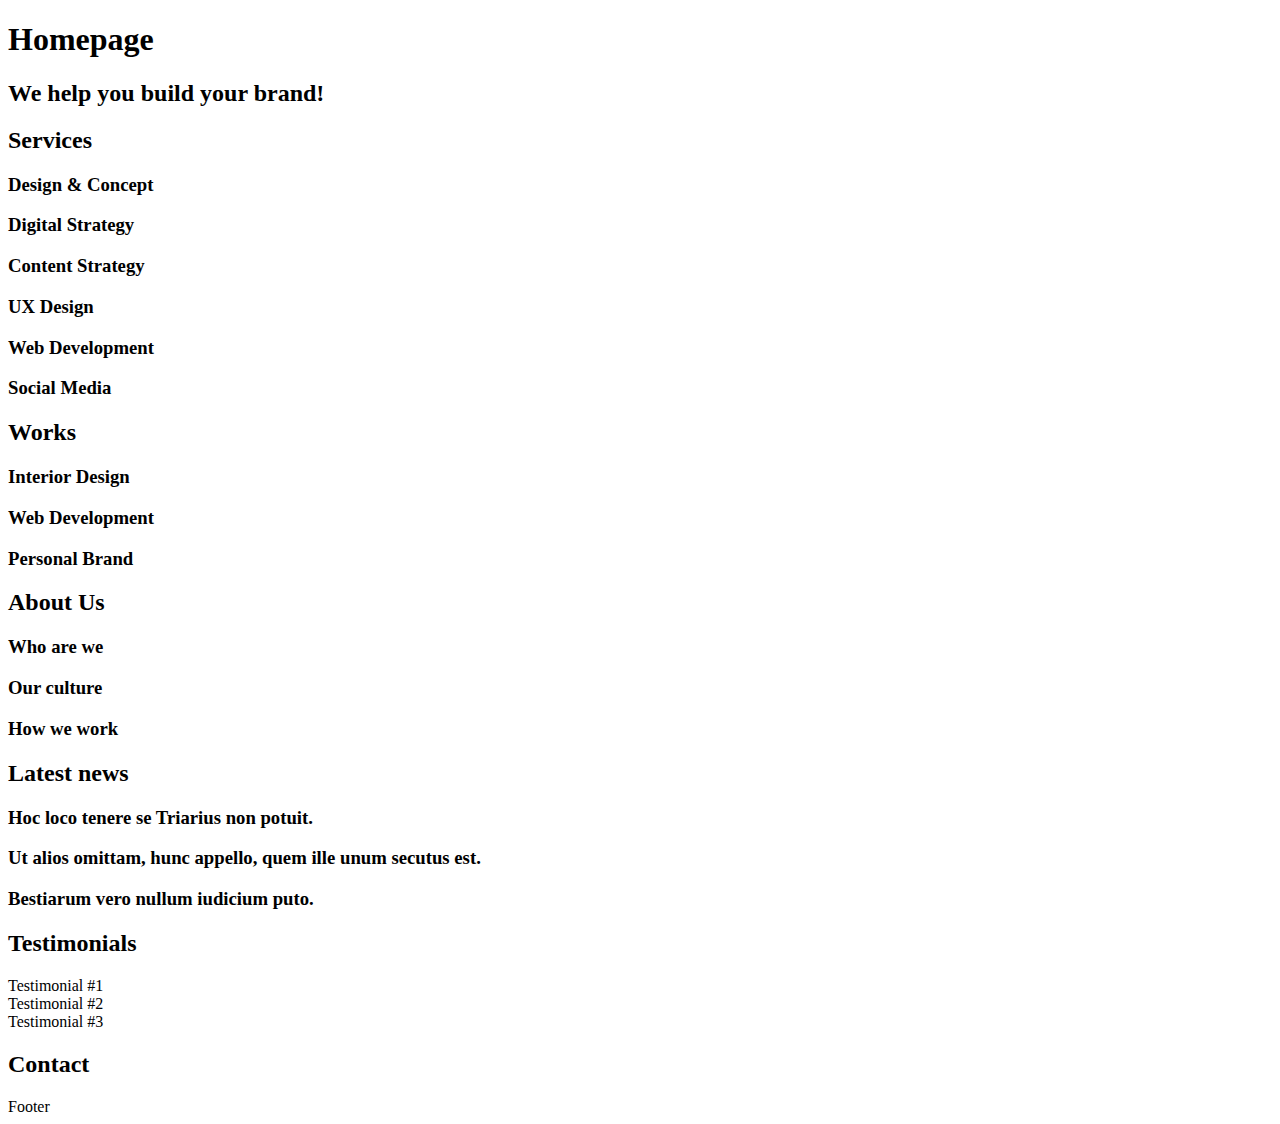
<file: html_advanced/10-index.html>
<!DOCTYPE html>
<html lang="en" dir="ltr">
    <head>
        <meta charset="UTF-8">
        <meta name="viewport" content="width=device-width, initial-scale=1.0, viewport-fit=cover">
        <title>Article - Techium</title>
        <meta name="description" content="Techium is a digital agency">
        <link rel="icon" type="image/x-icon" href="./favicon.ico">
        <link rel="icon" type="image/png" href="./favicon.png">
    </head>
    <body>
        <header>
            <nav></nav>
        </header>
        <main>
            <h1>Homepage</h1>
            <section>
                <h2>We help you build your brand!</h2>
            </section>
            <section>
                <h2>Services</h2>
                <h3>Design & Concept</h3>
                <h3>Digital Strategy</h3>
                <h3>Content Strategy</h3>
                <h3>UX Design</h3>
                <h3>Web Development</h3>
                <h3>Social Media</h3>
            </section>
            <section>
                <h2>Works</h2>
                <article>
                    <h3>Interior Design</h3>
                </article>
                <article>
                    <h3>Web Development</h3>
                </article>
                <article>
                    <h3>Personal Brand</h3>
                </article>
            </section>
            <section>
                <h2>About Us</h2>
                <h3>Who are we</h3>
                <h3>Our culture</h3>
                <h3>How we work</h3>
            </section>
            <section>
                <h2>Latest news</h2>
                <article>
                    <h3>Hoc loco tenere se Triarius non potuit.</h3>
                </article>
                <article>
                    <h3>Ut alios omittam, hunc appello, quem ille unum secutus est.</h3>
                </article>
                <article>
                    <h3>Bestiarum vero nullum iudicium puto.</h3>
                </article>
            </section>
            <section>
                <h2>Testimonials</h2>
                <article>Testimonial #1</article>
                <article>Testimonial #2</article>
                <article>Testimonial #3</article>
            </section>
            <section>
                <h2>Contact</h2>
            </section>
        </main>
        <footer>Footer</footer>
    </body>
</html>
</file>
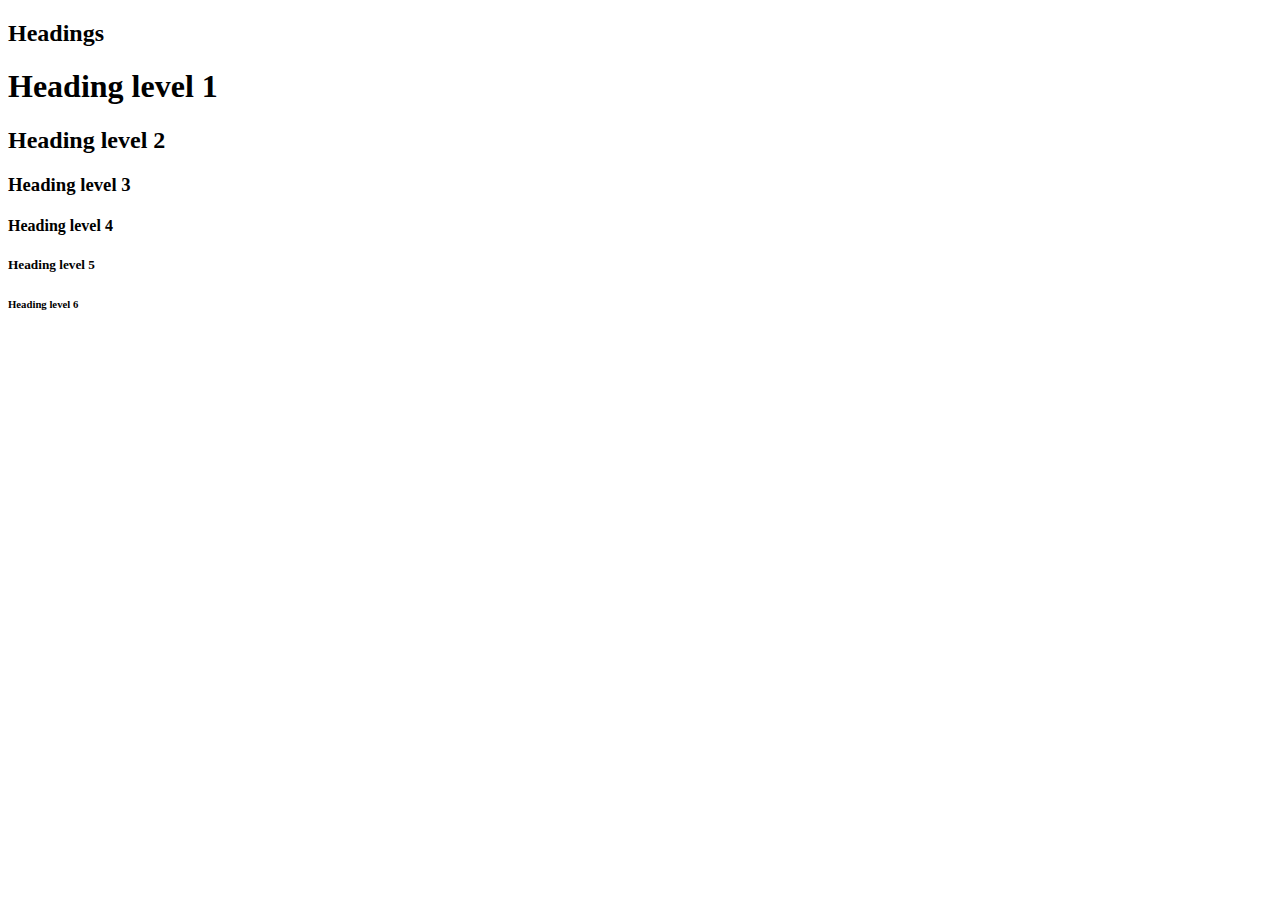
<file: html_advanced/11-styleguide.html>
<!DOCTYPE html>
<html lang="en" dir="ltr">
    <head>
        <meta charset="UTF-8">
        <meta name="viewport" content="width=device-width, initial-scale=1.0, viewport-fit=cover">
        <title>Styleguide - Techium</title>
        <meta name="description" content="Techium is a digital agency">
        <link rel="icon" type="image/x-icon" href="./favicon.ico">
        <link rel="icon" type="image/png" href="./favicon.png">
    </head>
    <body>
        <header></header>
        <main>
            <section>
                <header>
                    <h2>Headings</h2>
                </header>
                <h1>Heading level 1</h1>
                <h2>Heading level 2</h2>
                <h3>Heading level 3</h3>
                <h4>Heading level 4</h4>
                <h5>Heading level 5</h5>
                <h6>Heading level 6</h6>
            </section>
        </main>
        <footer></footer>
    </body>
</html>
</file>
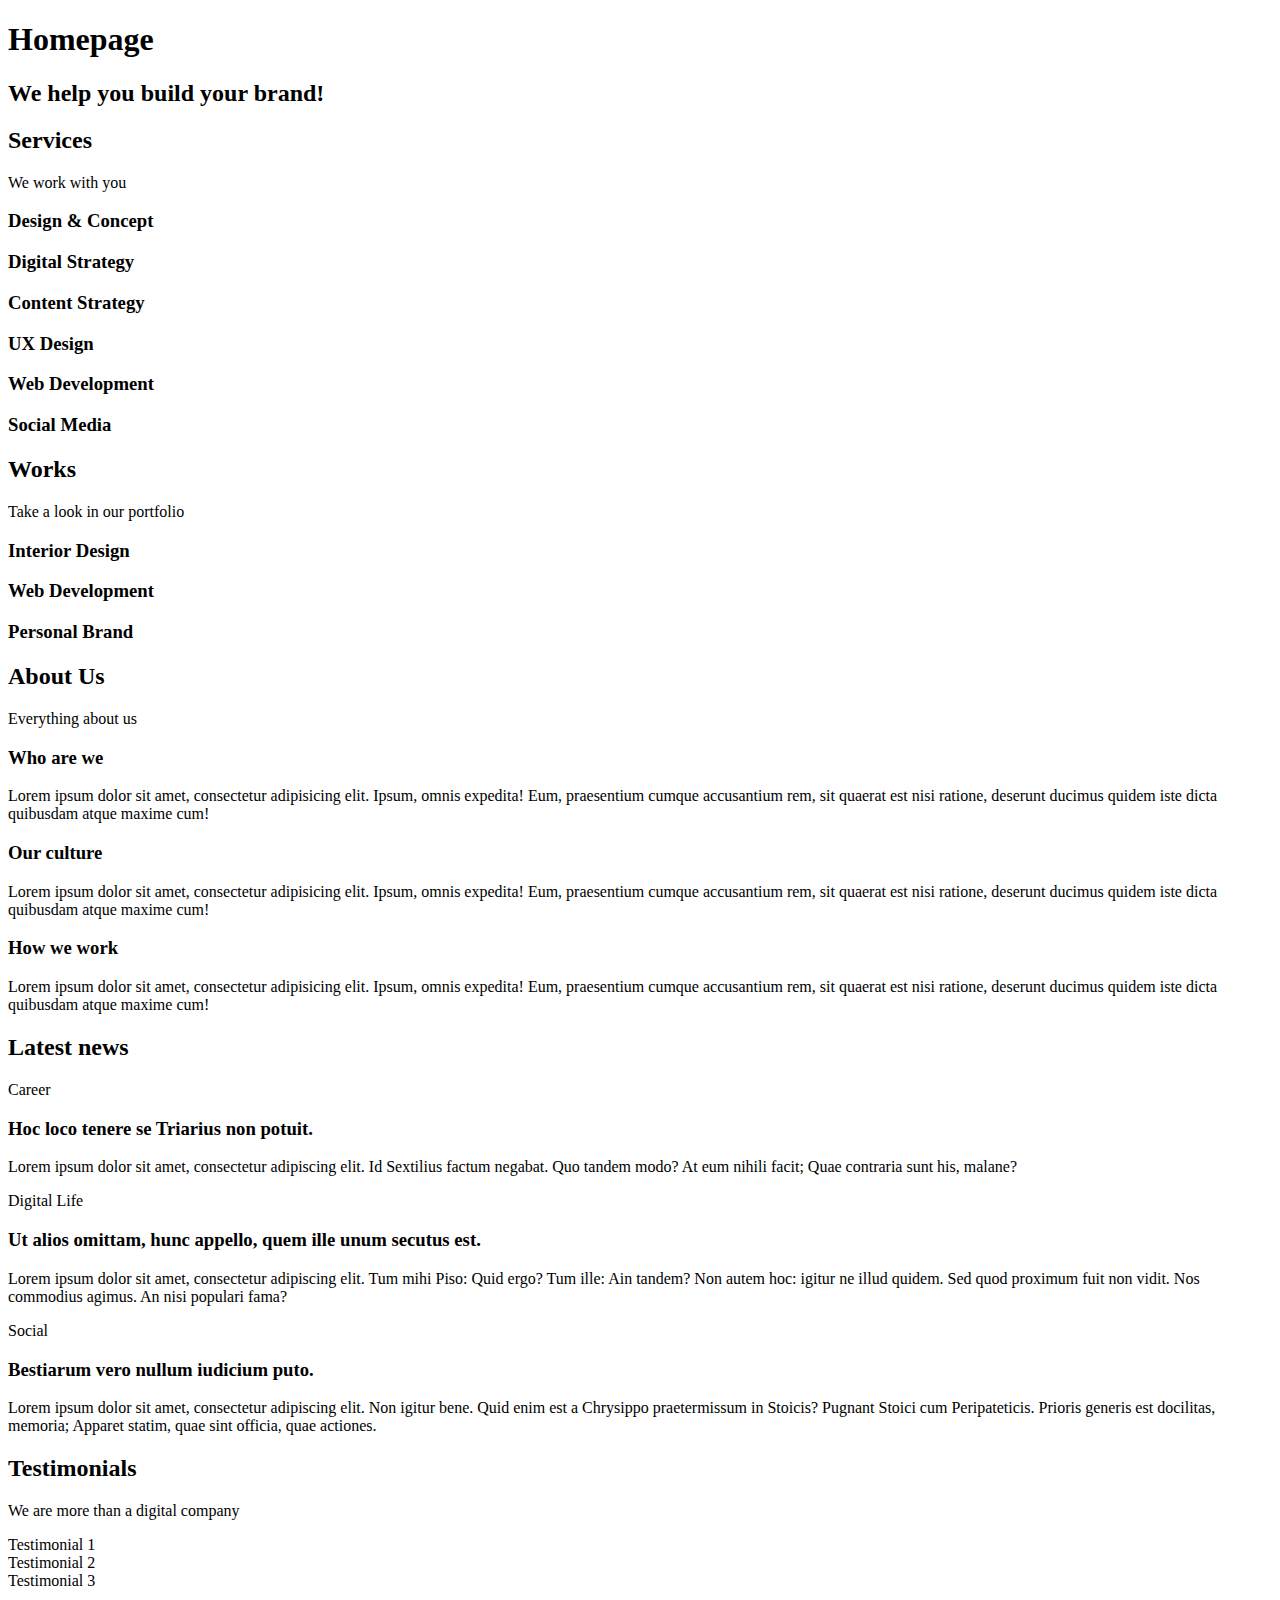
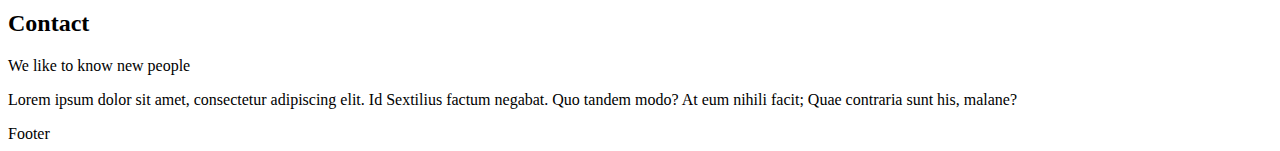
<file: html_advanced/12-index.html>
<!DOCTYPE html>
<html lang="en" dir="ltr">
    <head>
        <meta charset="UTF-8">
        <meta name="viewport" content="width=device-width, initial-scale=1.0, viewport-fit=cover">
        <title>Article - Techium</title>
        <meta name="description" content="Techium is a digital agency">
        <link rel="icon" type="image/x-icon" href="./favicon.ico">
        <link rel="icon" type="image/png" href="./favicon.png">
    </head>
    <body>
        <header>
            <nav></nav>
        </header>
        <main>
            <h1>Homepage</h1>
            <section><h2>We help you build your brand!</h2></section>
            <section>
              <h2>Services</h2>
              <p>We work with you</p>
              <h3>Design & Concept</h3>
              <h3>Digital Strategy</h3>
              <h3>Content Strategy</h3>
              <h3>UX Design</h3>
              <h3>Web Development</h3>
              <h3>Social Media</h3>
            </section>
            <section>
              <h2>Works</h2>
              <p>Take a look in our portfolio</p>
              <article><h3>Interior Design</h3></article>
              <article><h3>Web Development</h3></article>
              <article><h3>Personal Brand</h3></article>
            </section>
            <section>
              <h2>
                About Us
              </h2>
              <p>Everything about us</p>
              <h3>Who are we</h3>
              <p>
                Lorem ipsum dolor sit amet, consectetur adipisicing elit. Ipsum, omnis
                expedita! Eum, praesentium cumque accusantium rem, sit quaerat est
                nisi ratione, deserunt ducimus quidem iste dicta quibusdam atque
                maxime cum!
              </p>
              <h3>Our culture</h3>
              <p>
                Lorem ipsum dolor sit amet, consectetur adipisicing elit. Ipsum, omnis
                expedita! Eum, praesentium cumque accusantium rem, sit quaerat est
                nisi ratione, deserunt ducimus quidem iste dicta quibusdam atque
                maxime cum!
              </p>
              <h3>How we work</h3>
              <p>
                Lorem ipsum dolor sit amet, consectetur adipisicing elit. Ipsum, omnis
                expedita! Eum, praesentium cumque accusantium rem, sit quaerat est
                nisi ratione, deserunt ducimus quidem iste dicta quibusdam atque
                maxime cum!
              </p>
            </section>
            <section>
              <h2>Latest news</h2>
              <article>
                <p>Career</p>
                <h3>Hoc loco tenere se Triarius non potuit.</h3>
                <p>
                  Lorem ipsum dolor sit amet, consectetur adipiscing elit. Id
                  Sextilius factum negabat. Quo tandem modo? At eum nihili facit; Quae
                  contraria sunt his, malane?
                </p>
              </article>
              <article>
                <p>Digital Life</p>
                <h3>Ut alios omittam, hunc appello, quem ille unum secutus est.</h3>
                <p>
                  Lorem ipsum dolor sit amet, consectetur adipiscing elit. Tum mihi
                  Piso: Quid ergo? Tum ille: Ain tandem? Non autem hoc: igitur ne
                  illud quidem. Sed quod proximum fuit non vidit. Nos commodius
                  agimus. An nisi populari fama?
                </p>
              </article>
              <article>
                <p>Social</p>
                <h3>Bestiarum vero nullum iudicium puto.</h3>
                <p>
                  Lorem ipsum dolor sit amet, consectetur adipiscing elit. Non igitur
                  bene. Quid enim est a Chrysippo praetermissum in Stoicis? Pugnant
                  Stoici cum Peripateticis. Prioris generis est docilitas, memoria;
                  Apparet statim, quae sint officia, quae actiones.
                </p>
              </article>
            </section>
            <section>
              <h2>Testimonials</h2>
              <p>We are more than a digital company</p>
              <article>Testimonial 1</article>
              <article>Testimonial 2</article>
              <article>Testimonial 3</article>
            </section>
            <section>
              <h2>Contact</h2>
              <p>We like to know new people</p>
              <p>
                Lorem ipsum dolor sit amet, consectetur adipiscing elit. Id Sextilius
                factum negabat. Quo tandem modo? At eum nihili facit; Quae contraria
                sunt his, malane?
              </p>
            </section>
          </main>
        <footer>Footer</footer>
    </body>
</html>
</file>
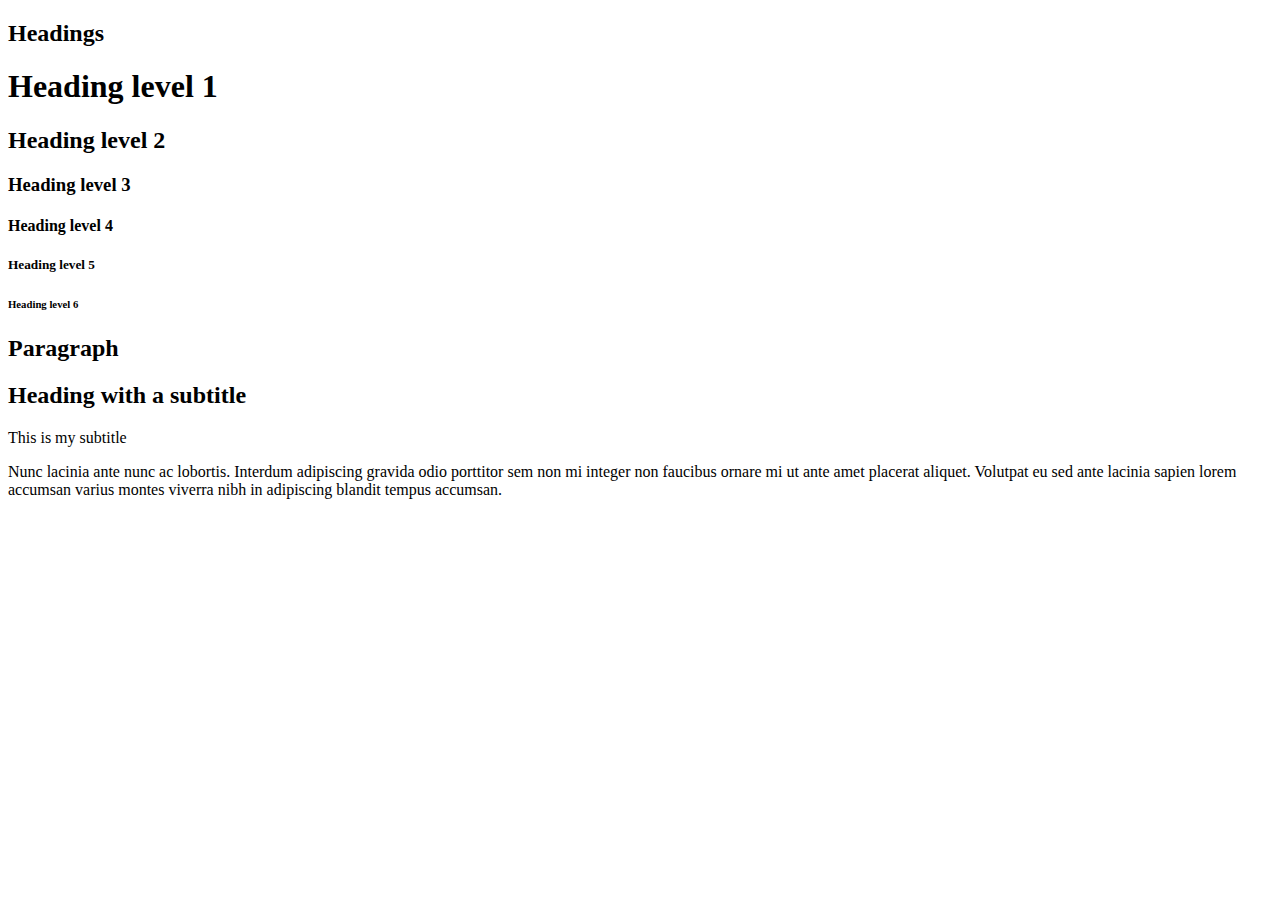
<file: html_advanced/13-styleguide.html>
<!DOCTYPE html>
<html lang="en" dir="ltr">
    <head>
        <meta charset="UTF-8">
        <meta name="viewport" content="width=device-width, initial-scale=1.0, viewport-fit=cover">
        <title>Styleguide - Techium</title>
        <meta name="description" content="Techium is a digital agency">
        <link rel="icon" type="image/x-icon" href="./favicon.ico">
        <link rel="icon" type="image/png" href="./favicon.png">
    </head>
    <body>
        <header></header>
        <main>
            <section>
                <header>
                    <h2>Headings</h2>
                </header>
                <h1>Heading level 1</h1>
                <h2>Heading level 2</h2>
                <h3>Heading level 3</h3>
                <h4>Heading level 4</h4>
                <h5>Heading level 5</h5>
                <h6>Heading level 6</h6>
            </section>
            <section>
                <header>
                  <h2>Paragraph</h2>
                </header>
                <h2>Heading with a subtitle</h2>
                <p>This is my subtitle</p>
                <p>Nunc lacinia ante nunc ac lobortis. Interdum adipiscing gravida odio porttitor sem non mi integer non faucibus ornare mi ut ante amet placerat aliquet. Volutpat eu sed ante lacinia sapien lorem accumsan varius montes viverra nibh in adipiscing blandit tempus accumsan.</p>
              </section>
        </main>
        <footer></footer>
    </body>
</html>
</file>
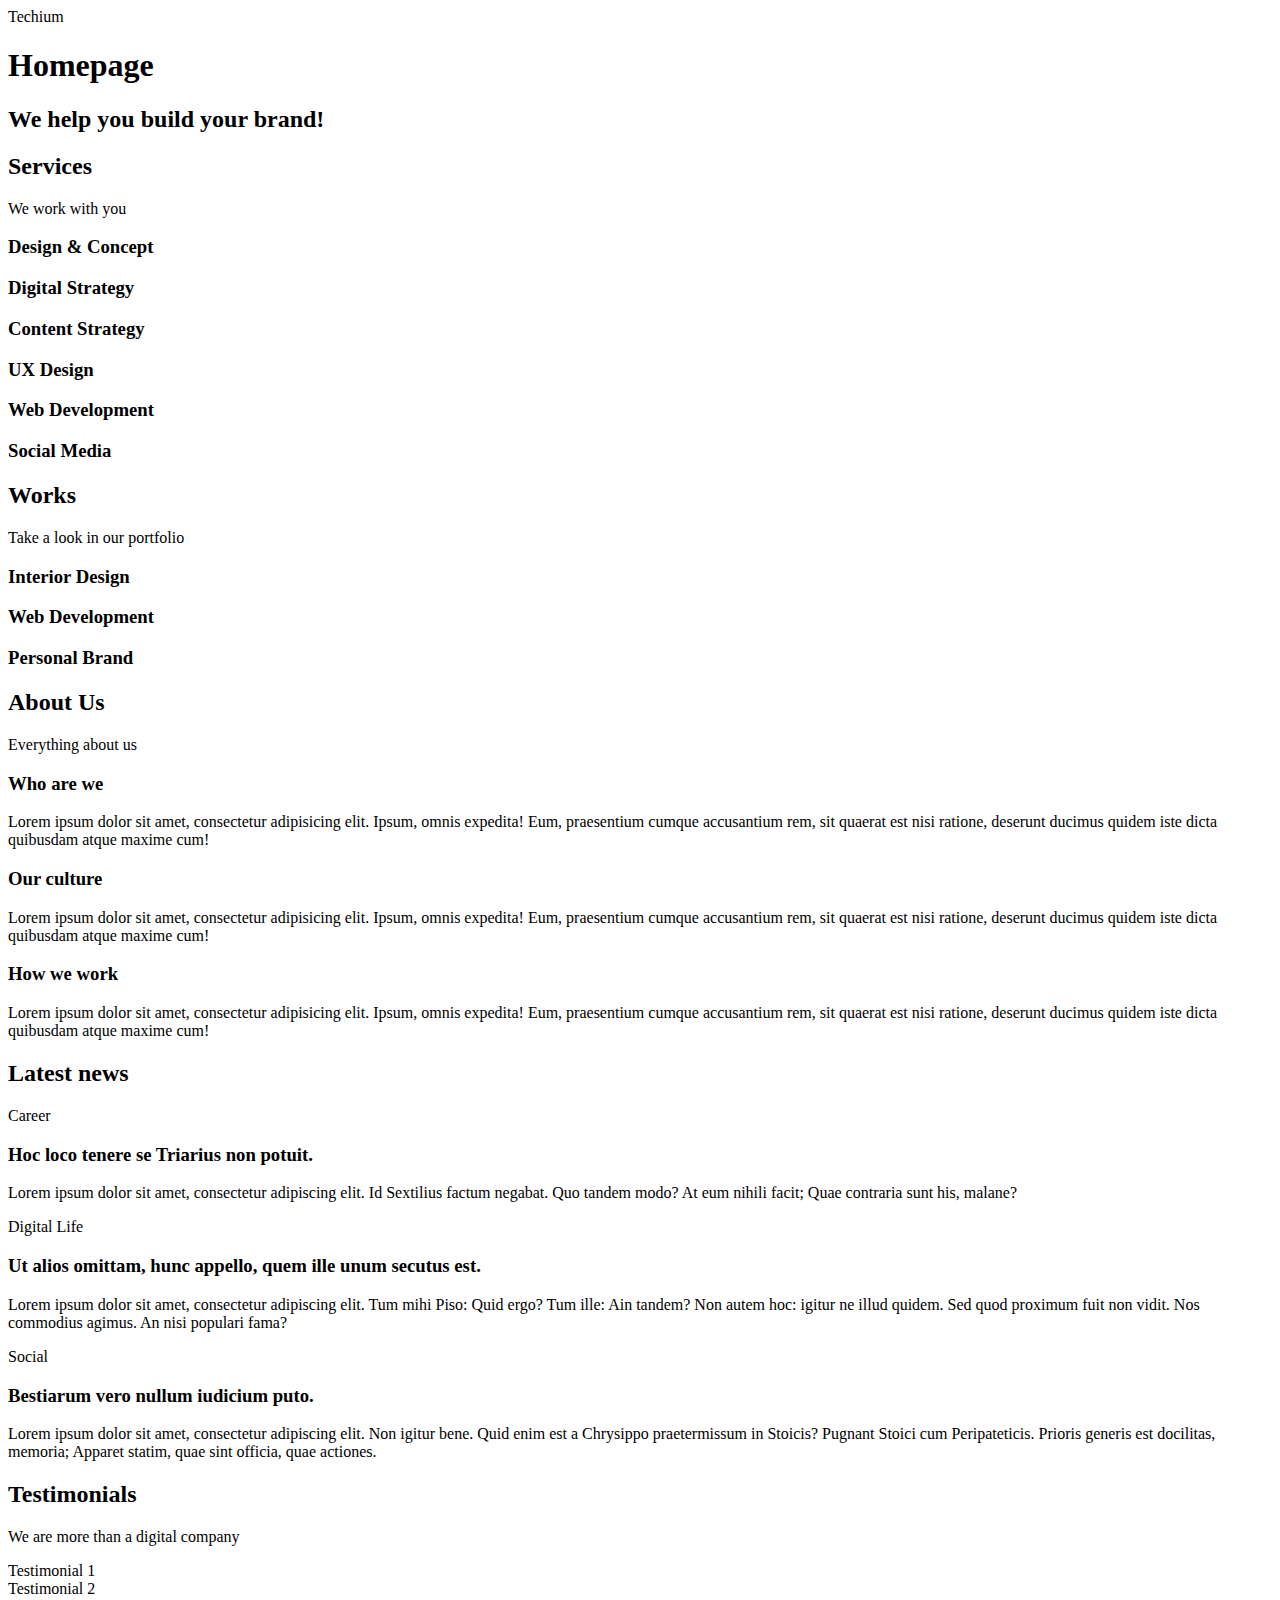
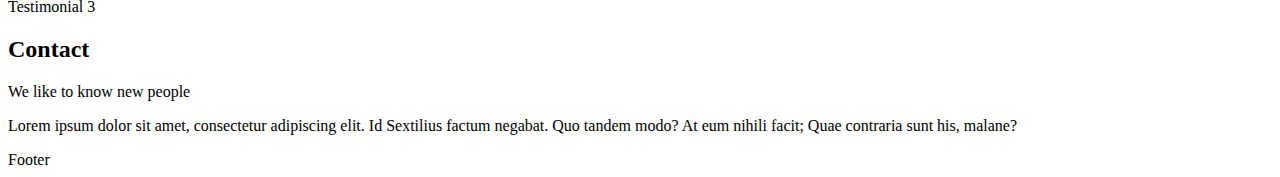
<file: html_advanced/14-index.html>
<!DOCTYPE html>
<html lang="en" dir="ltr">
  <head>
    <meta charset="utf-8" />
    <meta
      name="viewport"
      content="width=device-width, initial-scale=1.0, viewport-fit=cover"
    />
    <title>Homepage - Techium</title>
    <meta name="description" content="Techium is a digital agency" />
    <link rel="icon" type="image/x-icon" href="./favicon.ico" />
    <link rel="icon" type="image/png" href="./favicon.png" />
  </head>
  <body>
    <header>
      <span>Techium</span>
      <nav></nav>
    </header>
    <main>
      <h1>Homepage</h1>
      <section><h2>We help you build your brand!</h2></section>
      <section>
        <h2>Services</h2>
        <p>We work with you</p>
        <h3>Design & Concept</h3>
        <h3>Digital Strategy</h3>
        <h3>Content Strategy</h3>
        <h3>UX Design</h3>
        <h3>Web Development</h3>
        <h3>Social Media</h3>
      </section>
      <section>
        <h2>Works</h2>
        <p>Take a look in our portfolio</p>
        <article><h3>Interior Design</h3></article>
        <article><h3>Web Development</h3></article>
        <article><h3>Personal Brand</h3></article>
      </section>
      <section>
        <h2>
          About Us
        </h2>
        <p>Everything about us</p>
        <h3>Who are we</h3>
        <p>
          Lorem ipsum dolor sit amet, consectetur adipisicing elit. Ipsum, omnis
          expedita! Eum, praesentium cumque accusantium rem, sit quaerat est
          nisi ratione, deserunt ducimus quidem iste dicta quibusdam atque
          maxime cum!
        </p>
        <h3>Our culture</h3>
        <p>
          Lorem ipsum dolor sit amet, consectetur adipisicing elit. Ipsum, omnis
          expedita! Eum, praesentium cumque accusantium rem, sit quaerat est
          nisi ratione, deserunt ducimus quidem iste dicta quibusdam atque
          maxime cum!
        </p>
        <h3>How we work</h3>
        <p>
          Lorem ipsum dolor sit amet, consectetur adipisicing elit. Ipsum, omnis
          expedita! Eum, praesentium cumque accusantium rem, sit quaerat est
          nisi ratione, deserunt ducimus quidem iste dicta quibusdam atque
          maxime cum!
        </p>
      </section>
      <section>
        <h2>Latest news</h2>
        <article>
          <p>Career</p>
          <h3>Hoc loco tenere se Triarius non potuit.</h3>
          <p>
            Lorem ipsum dolor sit amet, consectetur adipiscing elit. Id
            Sextilius factum negabat. Quo tandem modo? At eum nihili facit; Quae
            contraria sunt his, malane?
          </p>
        </article>
        <article>
          <p>Digital Life</p>
          <h3>Ut alios omittam, hunc appello, quem ille unum secutus est.</h3>
          <p>
            Lorem ipsum dolor sit amet, consectetur adipiscing elit. Tum mihi
            Piso: Quid ergo? Tum ille: Ain tandem? Non autem hoc: igitur ne
            illud quidem. Sed quod proximum fuit non vidit. Nos commodius
            agimus. An nisi populari fama?
          </p>
        </article>
        <article>
          <p>Social</p>
          <h3>Bestiarum vero nullum iudicium puto.</h3>
          <p>
            Lorem ipsum dolor sit amet, consectetur adipiscing elit. Non igitur
            bene. Quid enim est a Chrysippo praetermissum in Stoicis? Pugnant
            Stoici cum Peripateticis. Prioris generis est docilitas, memoria;
            Apparet statim, quae sint officia, quae actiones.
          </p>
        </article>
      </section>
      <section>
        <h2>Testimonials</h2>
        <p>We are more than a digital company</p>
        <article>Testimonial 1</article>
        <article>Testimonial 2</article>
        <article>Testimonial 3</article>
      </section>
      <section>
        <h2>Contact</h2>
        <p>We like to know new people</p>
        <p>
          Lorem ipsum dolor sit amet, consectetur adipiscing elit. Id Sextilius
          factum negabat. Quo tandem modo? At eum nihili facit; Quae contraria
          sunt his, malane?
        </p>
      </section>
    </main>
    <footer>Footer</footer>
  </body>
</html>
</file>
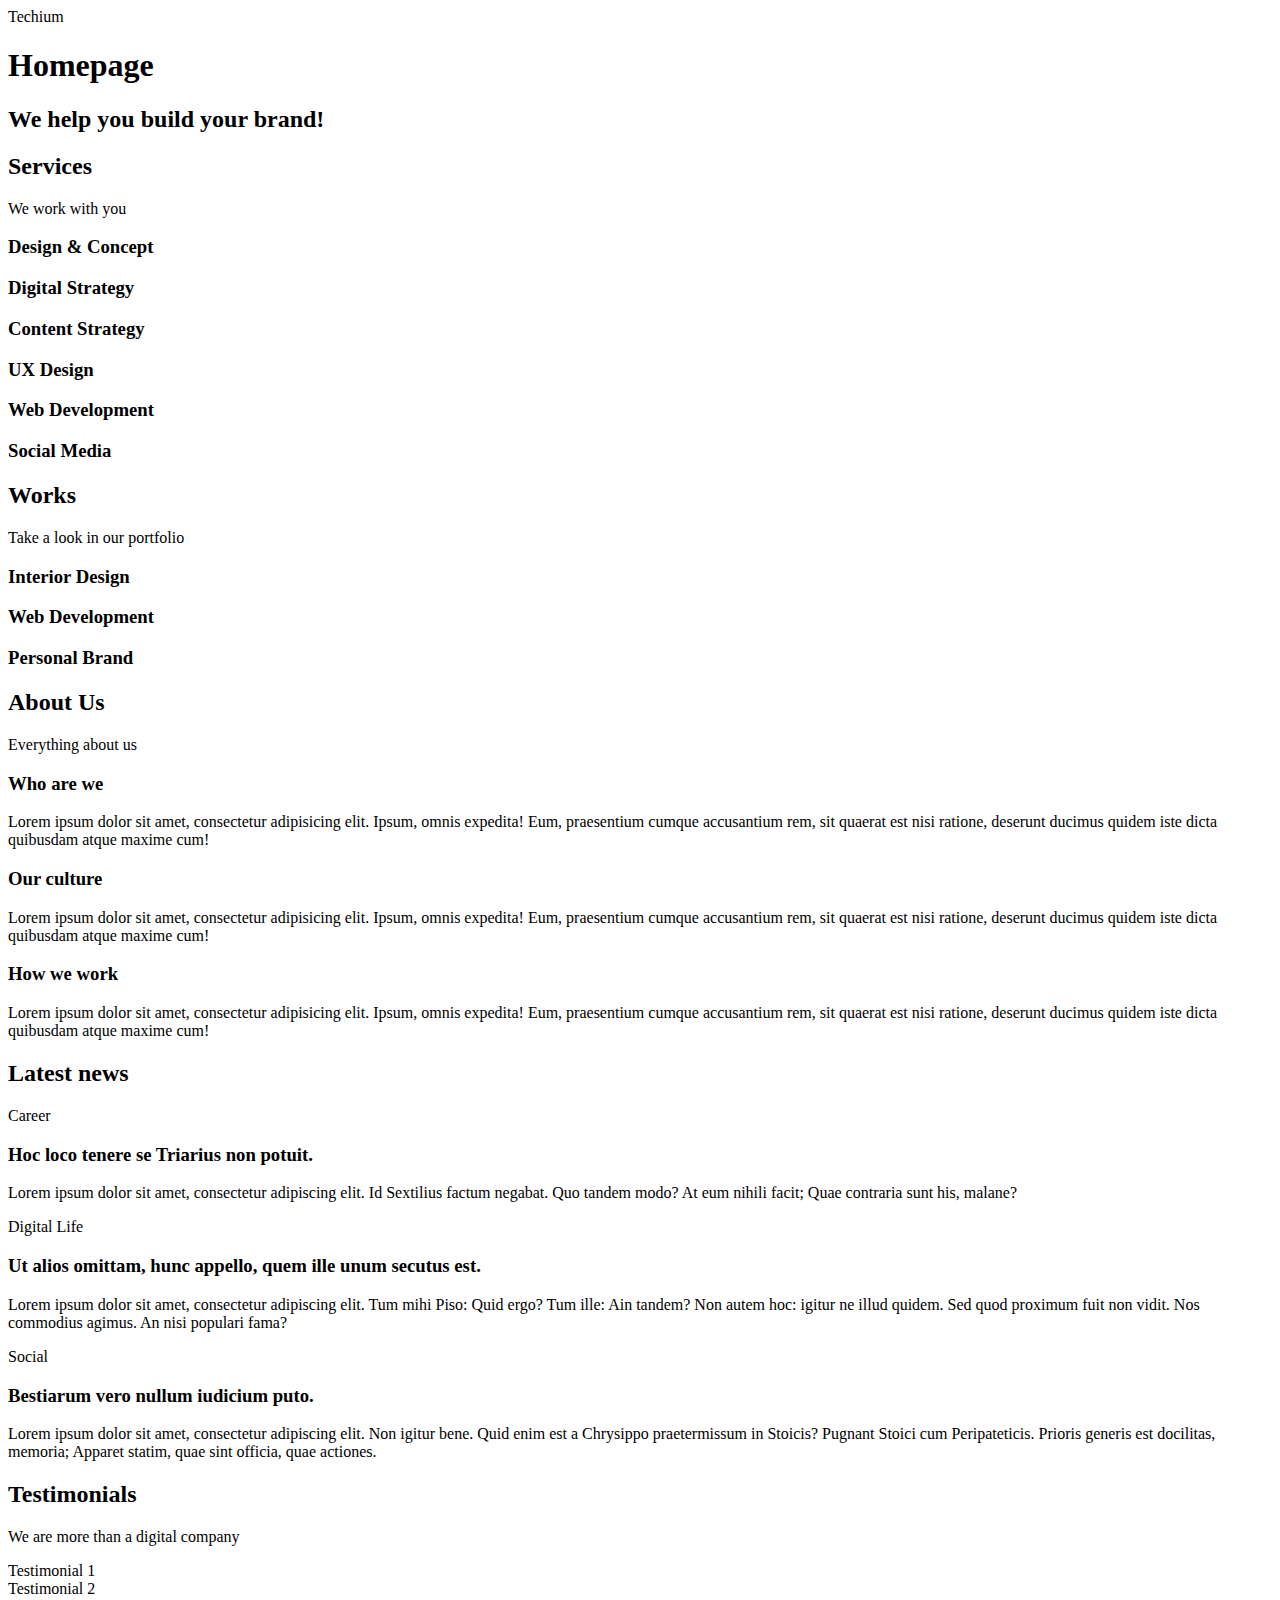
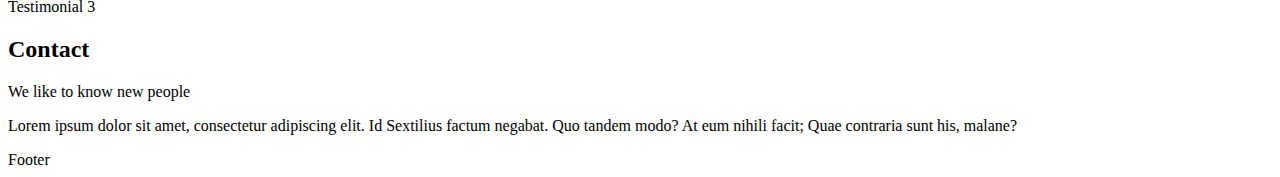
<file: html_advanced/15-index.html>
<!DOCTYPE html>
<html lang="en" dir="ltr">
  <head>
    <meta charset="utf-8" />
    <meta
      name="viewport"
      content="width=device-width, initial-scale=1.0, viewport-fit=cover"
    />
    <title>Homepage - Techium</title>
    <meta name="description" content="Techium is a digital agency" />
    <link rel="icon" type="image/x-icon" href="./favicon.ico" />
    <link rel="icon" type="image/png" href="./favicon.png" />
  </head>
  <body>
    <header>
      <div>
        <span>Techium</span>
        <nav></nav>
      </div>
    </header>
    <main>
      <h1>Homepage</h1>
      <section>
        <div>
          <h2>We help you build your brand!</h2>
        </div>
      </section>
      <section>
        <div>
          <h2>Services</h2>
          <p>We work with you</p>
          <h3>Design & Concept</h3>
          <h3>Digital Strategy</h3>
          <h3>Content Strategy</h3>
          <h3>UX Design</h3>
          <h3>Web Development</h3>
          <h3>Social Media</h3>
        </div>
      </section>
      <section>
        <div>
          <h2>Works</h2>
          <p>Take a look in our portfolio</p>
          <article><h3>Interior Design</h3></article>
          <article><h3>Web Development</h3></article>
          <article><h3>Personal Brand</h3></article>
        </div>
      </section>
      <section>
        <div>
          <h2>
            About Us
          </h2>
          <p>Everything about us</p>
          <h3>Who are we</h3>
          <p>
            Lorem ipsum dolor sit amet, consectetur adipisicing elit. Ipsum,
            omnis expedita! Eum, praesentium cumque accusantium rem, sit quaerat
            est nisi ratione, deserunt ducimus quidem iste dicta quibusdam atque
            maxime cum!
          </p>
          <h3>Our culture</h3>
          <p>
            Lorem ipsum dolor sit amet, consectetur adipisicing elit. Ipsum,
            omnis expedita! Eum, praesentium cumque accusantium rem, sit quaerat
            est nisi ratione, deserunt ducimus quidem iste dicta quibusdam atque
            maxime cum!
          </p>
          <h3>How we work</h3>
          <p>
            Lorem ipsum dolor sit amet, consectetur adipisicing elit. Ipsum,
            omnis expedita! Eum, praesentium cumque accusantium rem, sit quaerat
            est nisi ratione, deserunt ducimus quidem iste dicta quibusdam atque
            maxime cum!
          </p>
        </div>
      </section>
      <section>
        <div>
          <h2>Latest news</h2>
          <article>
            <p>Career</p>
            <h3>Hoc loco tenere se Triarius non potuit.</h3>
            <p>
              Lorem ipsum dolor sit amet, consectetur adipiscing elit. Id
              Sextilius factum negabat. Quo tandem modo? At eum nihili facit;
              Quae contraria sunt his, malane?
            </p>
          </article>
          <article>
            <p>Digital Life</p>
            <h3>Ut alios omittam, hunc appello, quem ille unum secutus est.</h3>
            <p>
              Lorem ipsum dolor sit amet, consectetur adipiscing elit. Tum mihi
              Piso: Quid ergo? Tum ille: Ain tandem? Non autem hoc: igitur ne
              illud quidem. Sed quod proximum fuit non vidit. Nos commodius
              agimus. An nisi populari fama?
            </p>
          </article>
          <article>
            <p>Social</p>
            <h3>Bestiarum vero nullum iudicium puto.</h3>
            <p>
              Lorem ipsum dolor sit amet, consectetur adipiscing elit. Non
              igitur bene. Quid enim est a Chrysippo praetermissum in Stoicis?
              Pugnant Stoici cum Peripateticis. Prioris generis est docilitas,
              memoria; Apparet statim, quae sint officia, quae actiones.
            </p>
          </article>
        </div>
      </section>
      <section>
        <div>
          <h2>Testimonials</h2>
          <p>We are more than a digital company</p>
          <article>Testimonial 1</article>
          <article>Testimonial 2</article>
          <article>Testimonial 3</article>
        </div>
      </section>
      <section>
        <div>
          <h2>Contact</h2>
          <p>We like to know new people</p>
          <p>
            Lorem ipsum dolor sit amet, consectetur adipiscing elit. Id
            Sextilius factum negabat. Quo tandem modo? At eum nihili facit; Quae
            contraria sunt his, malane?
          </p>
        </div>
      </section>
    </main>
    <footer>
      <div>
        Footer
      </div>
    </footer>
  </body>
</html>
</file>
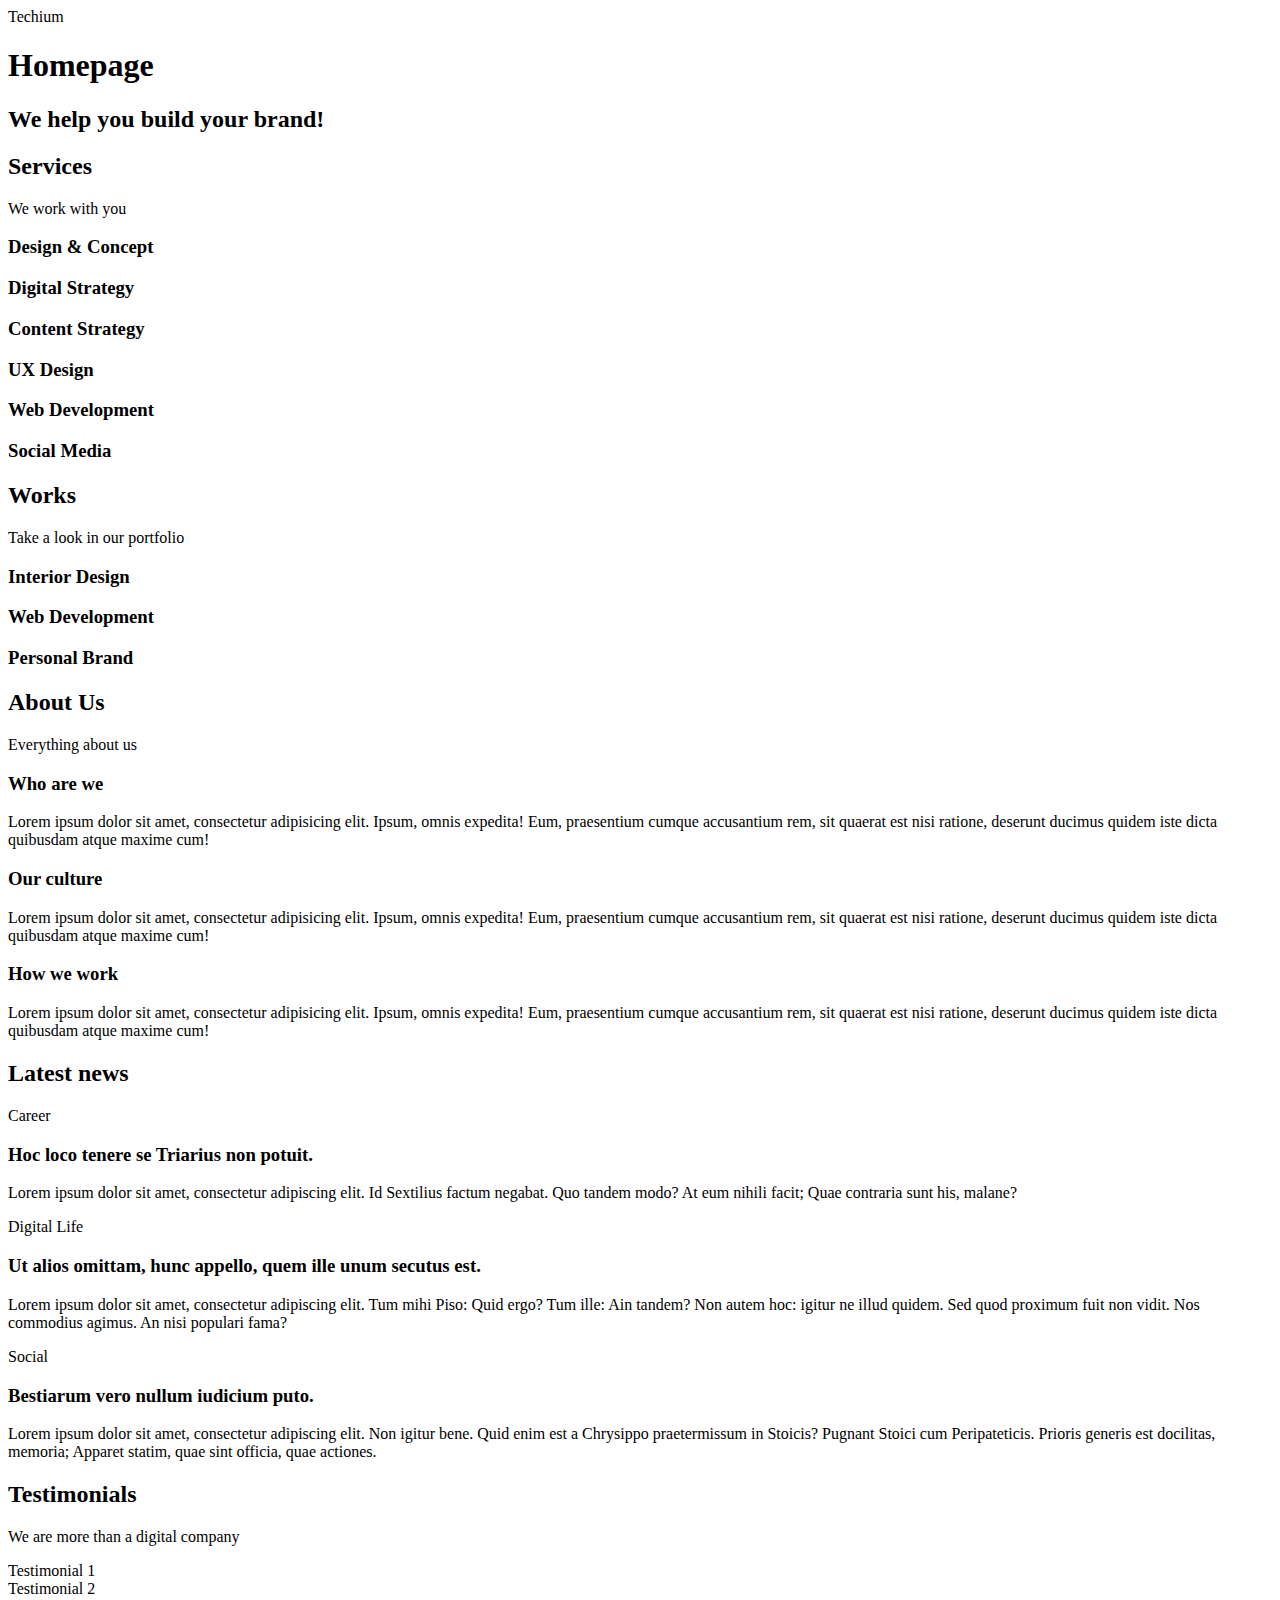
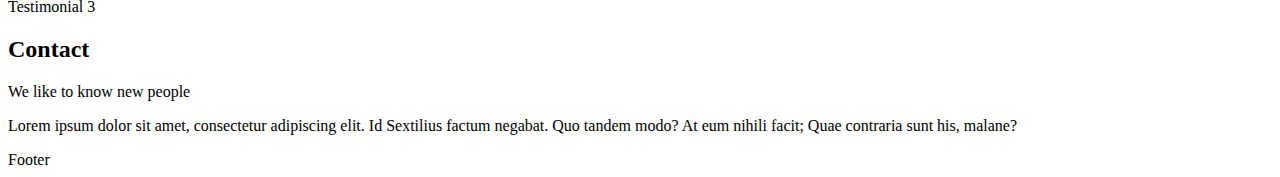
<file: html_advanced/16-index.html>
<!DOCTYPE html>
<html lang="en" dir="ltr">
  <head>
    <meta charset="utf-8" />
    <meta
      name="viewport"
      content="width=device-width, initial-scale=1.0, viewport-fit=cover"
    />
    <title>Homepage - Techium</title>
    <meta name="description" content="Techium is a digital agency" />
    <link rel="icon" type="image/x-icon" href="./favicon.ico" />
    <link rel="icon" type="image/png" href="./favicon.png" />
  </head>
  <body>
    <header>
      <div>
        <span>Techium</span>
        <nav></nav>
      </div>
    </header>
    <main>
      <h1>Homepage</h1>
      <section>
        <div>
          <h2>We help you build your brand!</h2>
        </div>
      </section>
      <section>
        <div>
          <header>
            <h2>Services</h2>
            <p>We work with you</p>
          </header>
          <div>
            <h3>Design & Concept</h3>
            <h3>Digital Strategy</h3>
            <h3>Content Strategy</h3>
            <h3>UX Design</h3>
            <h3>Web Development</h3>
            <h3>Social Media</h3>
          </div>
        </div>
      </section>
      <section>
        <div>
          <header>
            <h2>Works</h2>
            <p>Take a look in our portfolio</p>
          </header>
          <div>
            <article><h3>Interior Design</h3></article>
            <article><h3>Web Development</h3></article>
            <article><h3>Personal Brand</h3></article>
          </div>
        </div>
      </section>
      <section>
        <div>
          <header>
            <h2>About Us</h2>
            <p>Everything about us</p>
          </header>
          <div>
            <h3>Who are we</h3>
            <p>Lorem ipsum dolor sit amet, consectetur adipisicing elit. Ipsum, omnis expedita! Eum, praesentium cumque accusantium rem, sit quaerat est nisi ratione, deserunt ducimus quidem iste dicta quibusdam atque maxime cum!</p>
            <h3>Our culture</h3>
            <p>Lorem ipsum dolor sit amet, consectetur adipisicing elit. Ipsum, omnis expedita! Eum, praesentium cumque accusantium rem, sit quaerat est nisi ratione, deserunt ducimus quidem iste dicta quibusdam atque maxime cum!</p>
            <h3>How we work</h3>
            <p>Lorem ipsum dolor sit amet, consectetur adipisicing elit. Ipsum, omnis expedita! Eum, praesentium cumque accusantium rem, sit quaerat est nisi ratione, deserunt ducimus quidem iste dicta quibusdam atque maxime cum!</p>
          </div>
        </div>
      </section>
      <section>
        <div>
          <header>
            <h2>Latest news</h2>
          </header>
          <div>
            <article>
              <p>Career</p>
              <h3>Hoc loco tenere se Triarius non potuit.</h3>
              <p>Lorem ipsum dolor sit amet, consectetur adipiscing elit. Id Sextilius factum negabat. Quo tandem modo? At eum nihili facit; Quae contraria sunt his, malane?</p>
            </article>
            <article>
              <p>Digital Life</p>
              <h3>Ut alios omittam, hunc appello, quem ille unum secutus est.</h3>
              <p>Lorem ipsum dolor sit amet, consectetur adipiscing elit. Tum mihi Piso: Quid ergo? Tum ille: Ain tandem? Non autem hoc: igitur ne illud quidem. Sed quod proximum fuit non vidit. Nos commodius agimus. An nisi populari fama?</p>
            </article>
            <article>
              <p>Social</p>
              <h3>Bestiarum vero nullum iudicium puto.</h3>
              <p>Lorem ipsum dolor sit amet, consectetur adipiscing elit. Non igitur bene. Quid enim est a Chrysippo praetermissum in Stoicis? Pugnant Stoici cum Peripateticis. Prioris generis est docilitas, memoria; Apparet statim, quae sint officia, quae actiones.</p>
            </article>
          </div>
        </div>
      </section>
      <section>
        <div>
          <header>
            <h2>Testimonials</h2>
            <p>We are more than a digital company</p>
          </header>
          <div>
            <article>Testimonial 1</article>
            <article>Testimonial 2</article>
            <article>Testimonial 3</article>
          </div>
        </div>
      </section>
      <section>
        <div>
          <header>
            <h2>Contact</h2>
            <p>We like to know new people</p>
          </header>
          <div>
            <p>Lorem ipsum dolor sit amet, consectetur adipiscing elit. Id Sextilius factum negabat. Quo tandem modo? At eum nihili facit; Quae contraria sunt his, malane?</p>
          </div>
        </div>
      </section>
    </main>
    <footer>
      <div>
        Footer
      </div>
    </footer>
  </body>
</html>
</file>
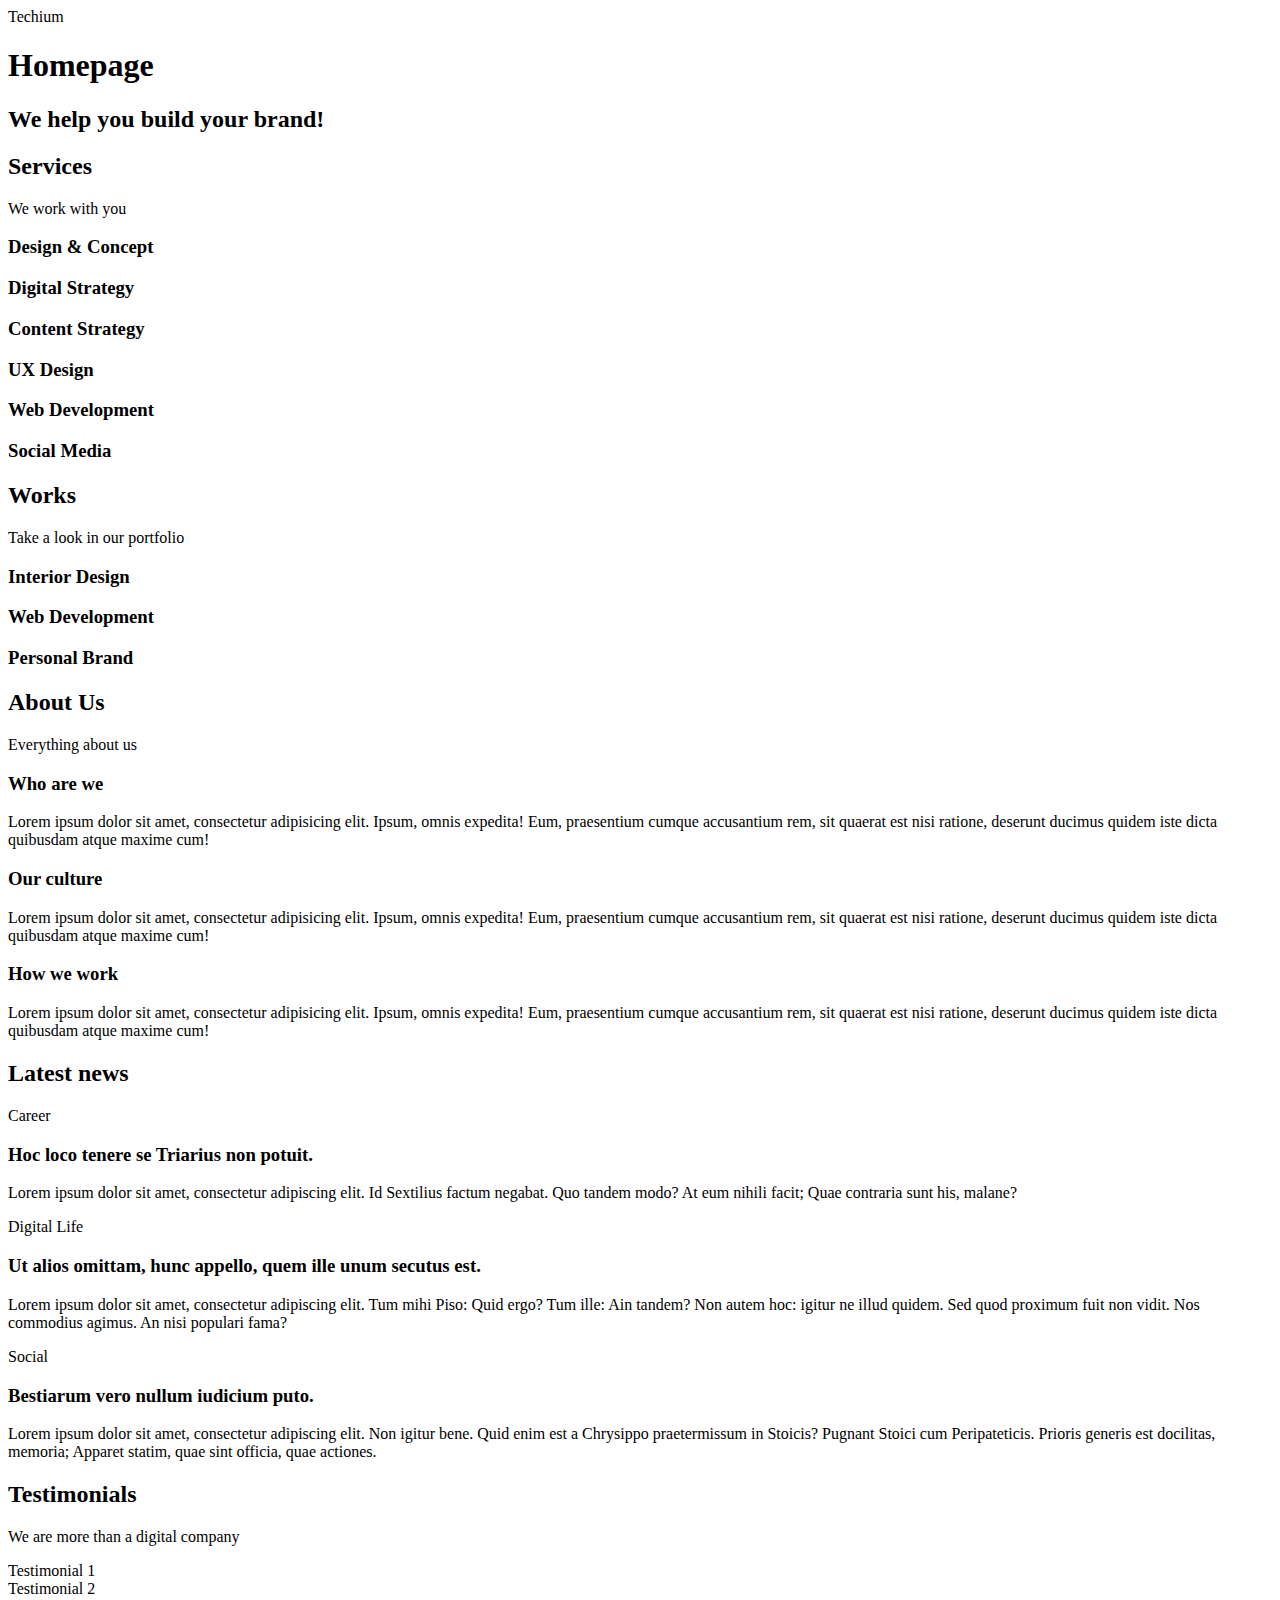
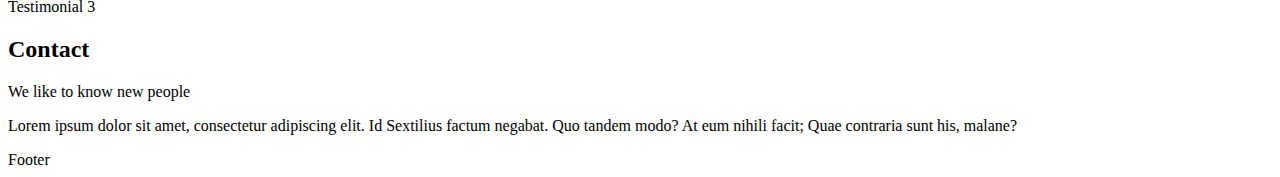
<file: html_advanced/17-index.html>
<!DOCTYPE html>
<html lang="en" dir="ltr">
  <head>
    <meta charset="utf-8" />
    <meta
      name="viewport"
      content="width=device-width, initial-scale=1.0, viewport-fit=cover"
    />
    <title>Homepage - Techium</title>
    <meta name="description" content="Techium is a digital agency" />
    <link rel="icon" type="image/x-icon" href="./favicon.ico" />
    <link rel="icon" type="image/png" href="./favicon.png" />
  </head>
  <body>
    <!-- Header -->
    <header>
      <div>
        <span>Techium</span>
        <nav></nav>
      </div>
    </header>
    <!-- Main -->
    <main>
      <h1>Homepage</h1>
      <!-- Hero section -->
      <section>
        <div>
          <h2>We help you build your brand!</h2>
        </div>
      </section>
      <!-- Services section -->
      <section>
        <div>
          <header>
            <h2>Services</h2>
            <p>We work with you</p>
          </header>
          <div>
            <h3>Design & Concept</h3>
            <h3>Digital Strategy</h3>
            <h3>Content Strategy</h3>
            <h3>UX Design</h3>
            <h3>Web Development</h3>
            <h3>Social Media</h3>
          </div>
        </div>
      </section>
      <!-- Works section -->
      <section>
        <div>
          <header>
            <h2>Works</h2>
            <p>Take a look in our portfolio</p>
          </header>
          <div>
            <article><h3>Interior Design</h3></article>
            <article><h3>Web Development</h3></article>
            <article><h3>Personal Brand</h3></article>
          </div>
        </div>
      </section>
      <!-- About Us section -->
      <section>
        <div>
          <header>
            <h2>About Us</h2>
            <p>Everything about us</p>
          </header>
          <div>
            <h3>Who are we</h3>
            <p>Lorem ipsum dolor sit amet, consectetur adipisicing elit. Ipsum, omnis expedita! Eum, praesentium cumque accusantium rem, sit quaerat est nisi ratione, deserunt ducimus quidem iste dicta quibusdam atque maxime cum!</p>
            <h3>Our culture</h3>
            <p>Lorem ipsum dolor sit amet, consectetur adipisicing elit. Ipsum, omnis expedita! Eum, praesentium cumque accusantium rem, sit quaerat est nisi ratione, deserunt ducimus quidem iste dicta quibusdam atque maxime cum!</p>
            <h3>How we work</h3>
            <p>Lorem ipsum dolor sit amet, consectetur adipisicing elit. Ipsum, omnis expedita! Eum, praesentium cumque accusantium rem, sit quaerat est nisi ratione, deserunt ducimus quidem iste dicta quibusdam atque maxime cum!</p>
          </div>
        </div>
      </section>
      <!-- Latest news section -->
      <section>
        <div>
          <header>
            <h2>Latest news</h2>
          </header>
          <div>
            <article>
              <p>Career</p>
              <h3>Hoc loco tenere se Triarius non potuit.</h3>
              <p>Lorem ipsum dolor sit amet, consectetur adipiscing elit. Id Sextilius factum negabat. Quo tandem modo? At eum nihili facit; Quae contraria sunt his, malane?</p>
            </article>
            <article>
              <p>Digital Life</p>
              <h3>Ut alios omittam, hunc appello, quem ille unum secutus est.</h3>
              <p>Lorem ipsum dolor sit amet, consectetur adipiscing elit. Tum mihi Piso: Quid ergo? Tum ille: Ain tandem? Non autem hoc: igitur ne illud quidem. Sed quod proximum fuit non vidit. Nos commodius agimus. An nisi populari fama?</p>
            </article>
            <article>
              <p>Social</p>
              <h3>Bestiarum vero nullum iudicium puto.</h3>
              <p>Lorem ipsum dolor sit amet, consectetur adipiscing elit. Non igitur bene. Quid enim est a Chrysippo praetermissum in Stoicis? Pugnant Stoici cum Peripateticis. Prioris generis est docilitas, memoria; Apparet statim, quae sint officia, quae actiones.</p>
            </article>
          </div>
        </div>
      </section>
      <!-- Testimonials section -->
      <section>
        <div>
          <header>
            <h2>Testimonials</h2>
            <p>We are more than a digital company</p>
          </header>
          <div>
            <article>Testimonial 1</article>
            <article>Testimonial 2</article>
            <article>Testimonial 3</article>
          </div>
        </div>
      </section>
      <!-- Contact section -->
      <section>
        <div>
          <header>
            <h2>Contact</h2>
            <p>We like to know new people</p>
          </header>
          <div>
            <p>Lorem ipsum dolor sit amet, consectetur adipiscing elit. Id Sextilius factum negabat. Quo tandem modo? At eum nihili facit; Quae contraria sunt his, malane?</p>
          </div>
        </div>
      </section>
    </main>
    <!-- Footer -->
    <footer>
      <div>Footer</div>
    </footer>
  </body>
</html>
</file>
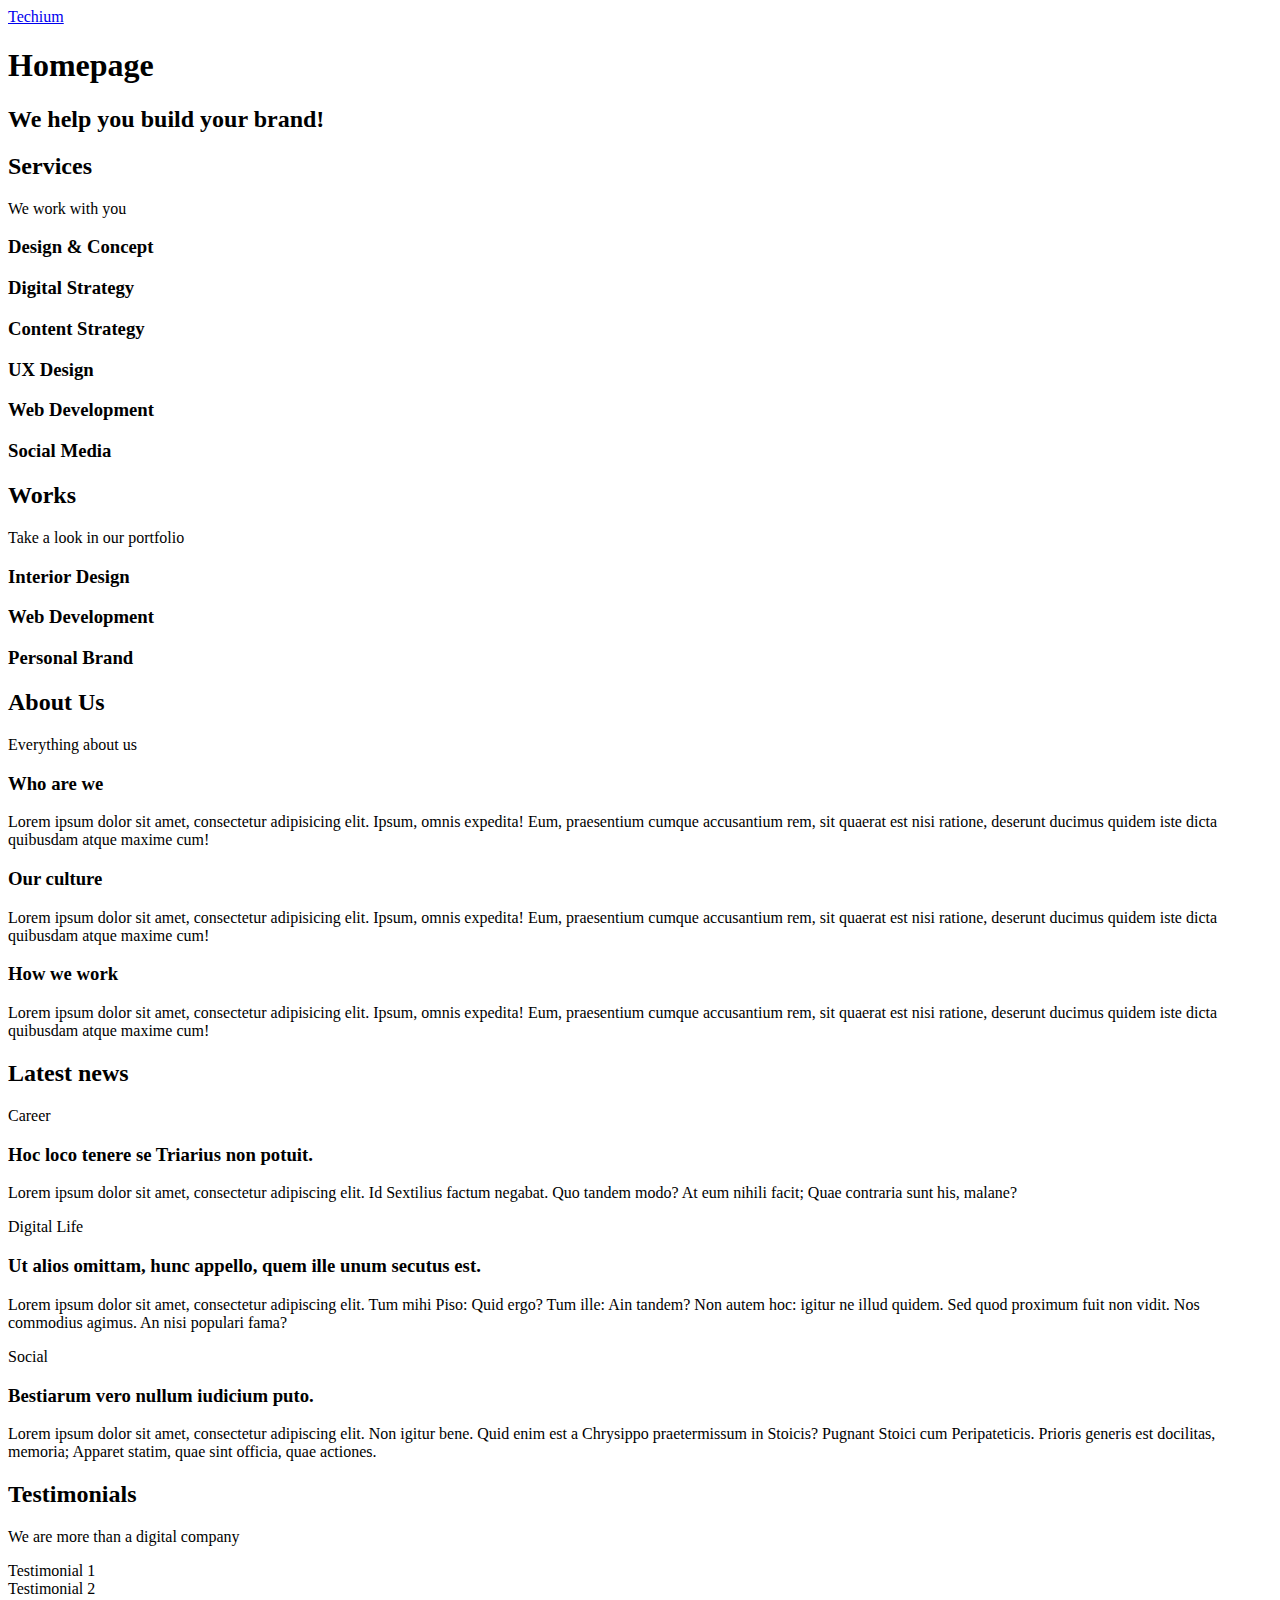
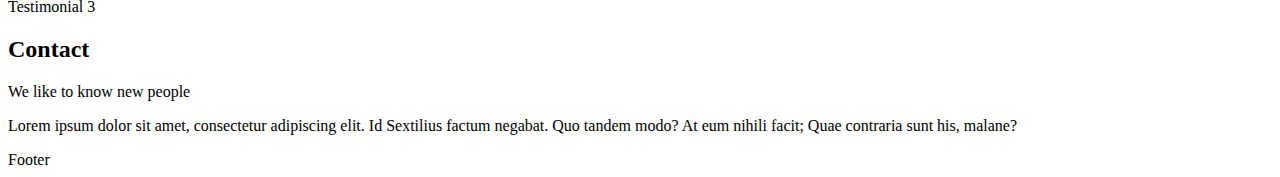
<file: html_advanced/18-index.html>
<!DOCTYPE html>
<html lang="en" dir="ltr">
  <head>
    <meta charset="utf-8" />
    <meta
      name="viewport"
      content="width=device-width, initial-scale=1.0, viewport-fit=cover"
    />
    <title>Homepage - Techium</title>
    <meta name="description" content="Techium is a digital agency" />
    <link rel="icon" type="image/x-icon" href="./favicon.ico" />
    <link rel="icon" type="image/png" href="./favicon.png" />
  </head>
  <body>
    <!-- Header -->
    <header>
      <div>
        <div>
          <a href="/">
            <span>Techium</span>
          </a>
        </div>
        <nav></nav>
      </div>
    </header>
    <!-- Main -->
    <main>
      <h1>Homepage</h1>
      <!-- Hero section -->
      <section>
        <div>
          <h2>We help you build your brand!</h2>
        </div>
      </section>
      <!-- Services section -->
      <section>
        <div>
          <header>
            <h2>Services</h2>
            <p>We work with you</p>
          </header>
          <div>
            <h3>Design & Concept</h3>
            <h3>Digital Strategy</h3>
            <h3>Content Strategy</h3>
            <h3>UX Design</h3>
            <h3>Web Development</h3>
            <h3>Social Media</h3>
          </div>
        </div>
      </section>
      <!-- Works section -->
      <section>
        <div>
          <header>
            <h2>Works</h2>
            <p>Take a look in our portfolio</p>
          </header>
          <div>
            <article><h3>Interior Design</h3></article>
            <article><h3>Web Development</h3></article>
            <article><h3>Personal Brand</h3></article>
          </div>
        </div>
      </section>
      <!-- About Us section -->
      <section>
        <div>
          <header>
            <h2>About Us</h2>
            <p>Everything about us</p>
          </header>
          <div>
            <h3>Who are we</h3>
            <p>
              Lorem ipsum dolor sit amet, consectetur adipisicing elit. Ipsum,
              omnis expedita! Eum, praesentium cumque accusantium rem, sit
              quaerat est nisi ratione, deserunt ducimus quidem iste dicta
              quibusdam atque maxime cum!
            </p>
            <h3>Our culture</h3>
            <p>
              Lorem ipsum dolor sit amet, consectetur adipisicing elit. Ipsum,
              omnis expedita! Eum, praesentium cumque accusantium rem, sit
              quaerat est nisi ratione, deserunt ducimus quidem iste dicta
              quibusdam atque maxime cum!
            </p>
            <h3>How we work</h3>
            <p>
              Lorem ipsum dolor sit amet, consectetur adipisicing elit. Ipsum,
              omnis expedita! Eum, praesentium cumque accusantium rem, sit
              quaerat est nisi ratione, deserunt ducimus quidem iste dicta
              quibusdam atque maxime cum!
            </p>
          </div>
        </div>
      </section>
      <!-- Latest news section -->
      <section>
        <div>
          <header>
            <h2>Latest news</h2>
          </header>
          <div>
            <article>
              <p>Career</p>
              <h3>Hoc loco tenere se Triarius non potuit.</h3>
              <p>
                Lorem ipsum dolor sit amet, consectetur adipiscing elit. Id
                Sextilius factum negabat. Quo tandem modo? At eum nihili facit;
                Quae contraria sunt his, malane?
              </p>
            </article>
            <article>
              <p>Digital Life</p>
              <h3>
                Ut alios omittam, hunc appello, quem ille unum secutus est.
              </h3>
              <p>
                Lorem ipsum dolor sit amet, consectetur adipiscing elit. Tum
                mihi Piso: Quid ergo? Tum ille: Ain tandem? Non autem hoc:
                igitur ne illud quidem. Sed quod proximum fuit non vidit. Nos
                commodius agimus. An nisi populari fama?
              </p>
            </article>
            <article>
              <p>Social</p>
              <h3>Bestiarum vero nullum iudicium puto.</h3>
              <p>
                Lorem ipsum dolor sit amet, consectetur adipiscing elit. Non
                igitur bene. Quid enim est a Chrysippo praetermissum in Stoicis?
                Pugnant Stoici cum Peripateticis. Prioris generis est docilitas,
                memoria; Apparet statim, quae sint officia, quae actiones.
              </p>
            </article>
          </div>
        </div>
      </section>
      <!-- Testimonials section -->
      <section>
        <div>
          <header>
            <h2>Testimonials</h2>
            <p>We are more than a digital company</p>
          </header>
          <div>
            <article>Testimonial 1</article>
            <article>Testimonial 2</article>
            <article>Testimonial 3</article>
          </div>
        </div>
      </section>
      <!-- Contact section -->
      <section>
        <div>
          <header>
            <h2>Contact</h2>
            <p>We like to know new people</p>
          </header>
          <div>
            <p>
              Lorem ipsum dolor sit amet, consectetur adipiscing elit. Id
              Sextilius factum negabat. Quo tandem modo? At eum nihili facit;
              Quae contraria sunt his, malane?
            </p>
          </div>
        </div>
      </section>
    </main>
    <!-- footer -->
    <footer>
      <div>
        Footer
      </div>
    </footer>
  </body>
</html>
</file>
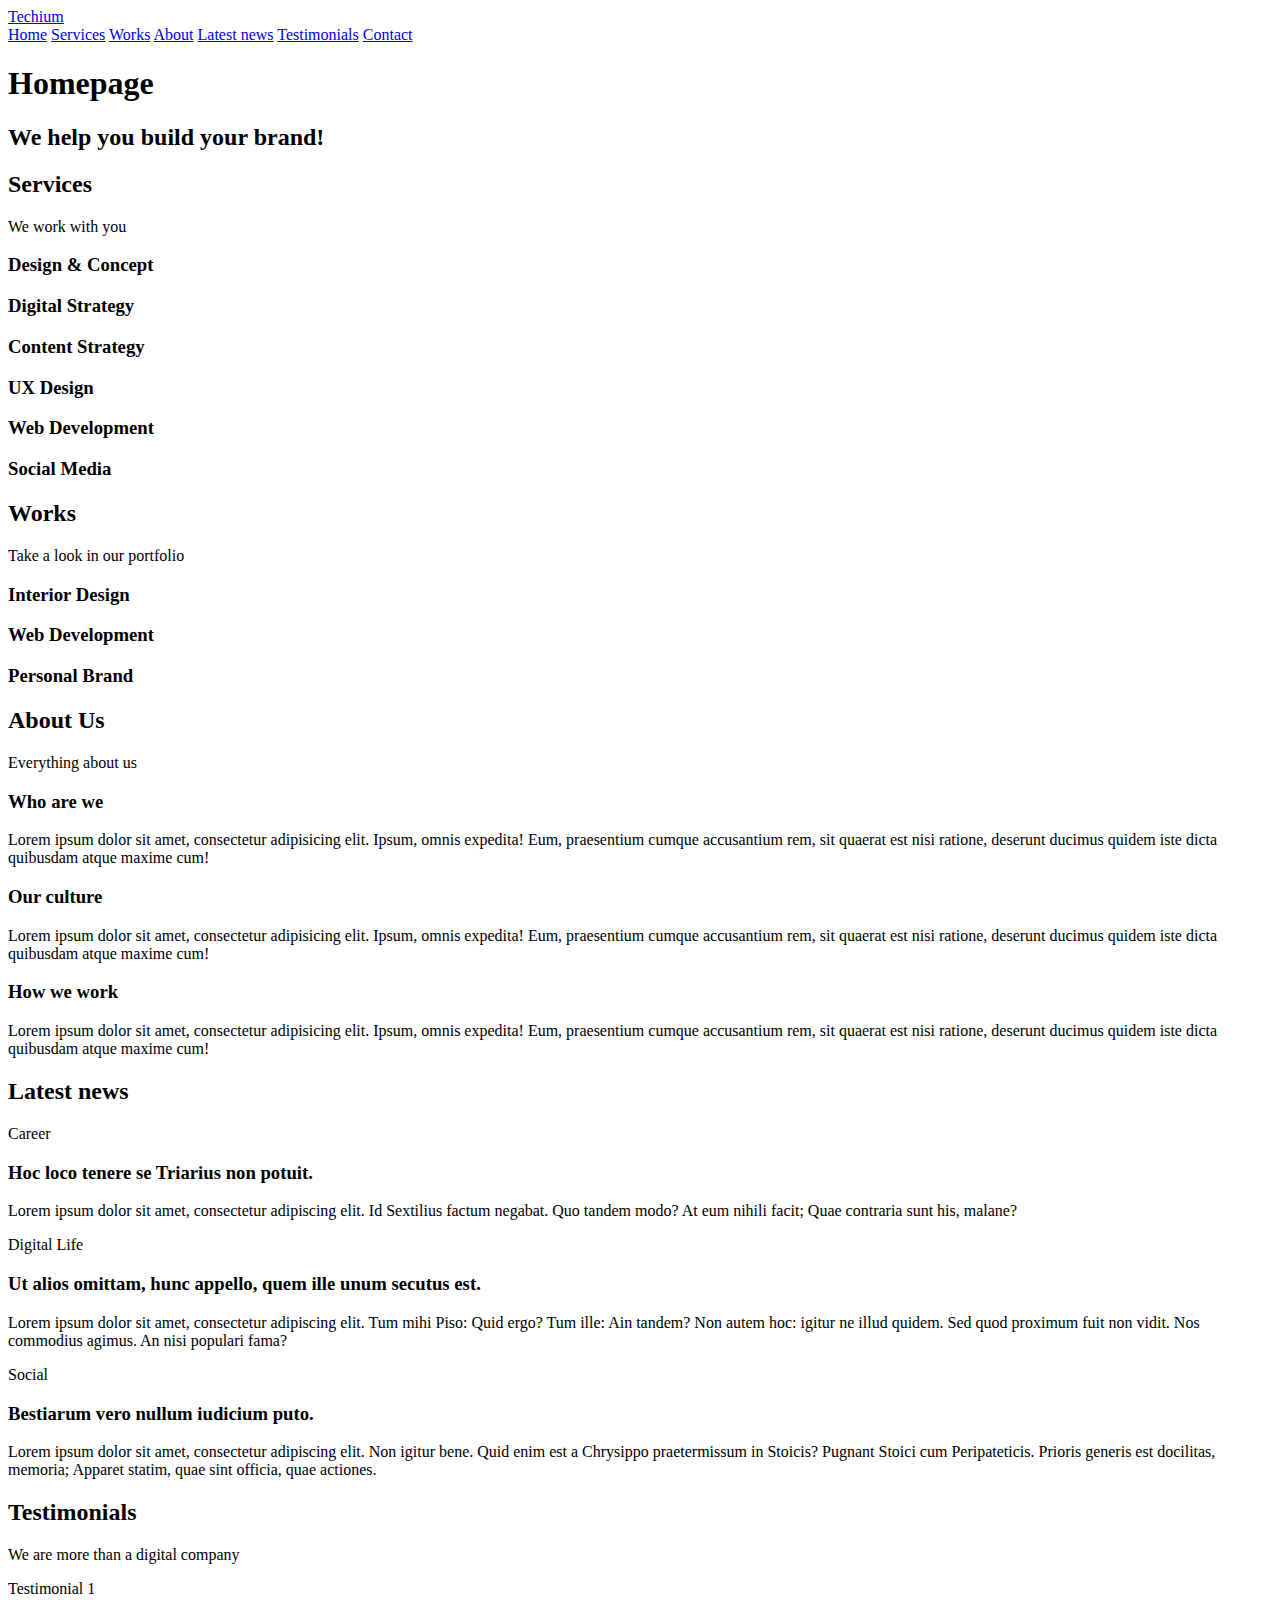
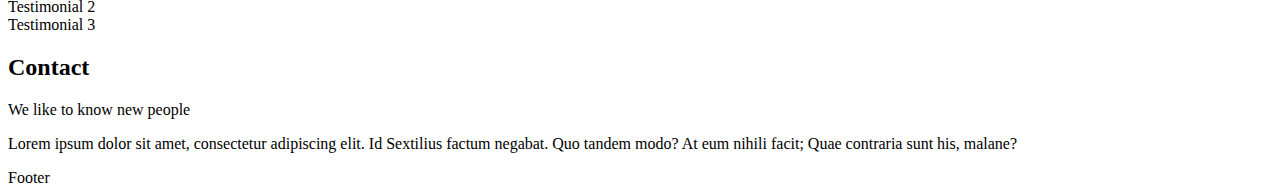
<file: html_advanced/20-index.html>
<!DOCTYPE html>
<html lang="en" dir="ltr">
  <head>
    <meta charset="utf-8" />
    <meta
      name="viewport"
      content="width=device-width, initial-scale=1.0, viewport-fit=cover"
    />
    <title>Homepage - Techium</title>
    <meta name="description" content="Techium is a digital agency" />
    <link rel="icon" type="image/x-icon" href="./favicon.ico" />
    <link rel="icon" type="image/png" href="./favicon.png" />
  </head>
  <body>
    <!-- Header -->
    <header>
      <div>
        <div>
          <a href="/">
            <span>Techium</span>
          </a>
        </div>
        <nav>
          <a href="/">Home</a>
          <a href="#services">Services</a>
          <a href="#works">Works</a>
          <a href="#about">About</a>
          <a href="#latest_news">Latest news</a>
          <a href="#testimonials">Testimonials</a>
          <a href="#contact">Contact</a>
        </nav>
      </div>
    </header>
    <!-- Main -->
    <main>
      <h1>Homepage</h1>
      <!-- Hero section -->
      <section>
        <div>
          <h2>We help you build your brand!</h2>
        </div>
      </section>
      <!-- Services section -->
      <section>
        <div>
          <header>
            <h2>Services</h2>
            <p>We work with you</p>
          </header>
          <div>
            <h3>Design & Concept</h3>
            <h3>Digital Strategy</h3>
            <h3>Content Strategy</h3>
            <h3>UX Design</h3>
            <h3>Web Development</h3>
            <h3>Social Media</h3>
          </div>
        </div>
      </section>
      <!-- Works section -->
      <section>
        <div>
          <header>
            <h2>Works</h2>
            <p>Take a look in our portfolio</p>
          </header>
          <div>
            <article><h3>Interior Design</h3></article>
            <article><h3>Web Development</h3></article>
            <article><h3>Personal Brand</h3></article>
          </div>
        </div>
      </section>
      <!-- About Us section -->
      <section>
        <div>
          <header>
            <h2>About Us</h2>
            <p>Everything about us</p>
          </header>
          <div>
            <h3>Who are we</h3>
            <p>
              Lorem ipsum dolor sit amet, consectetur adipisicing elit. Ipsum,
              omnis expedita! Eum, praesentium cumque accusantium rem, sit
              quaerat est nisi ratione, deserunt ducimus quidem iste dicta
              quibusdam atque maxime cum!
            </p>
            <h3>Our culture</h3>
            <p>
              Lorem ipsum dolor sit amet, consectetur adipisicing elit. Ipsum,
              omnis expedita! Eum, praesentium cumque accusantium rem, sit
              quaerat est nisi ratione, deserunt ducimus quidem iste dicta
              quibusdam atque maxime cum!
            </p>
            <h3>How we work</h3>
            <p>
              Lorem ipsum dolor sit amet, consectetur adipisicing elit. Ipsum,
              omnis expedita! Eum, praesentium cumque accusantium rem, sit
              quaerat est nisi ratione, deserunt ducimus quidem iste dicta
              quibusdam atque maxime cum!
            </p>
          </div>
        </div>
      </section>
      <!-- Latest news section -->
      <section>
        <div>
          <header>
            <h2>Latest news</h2>
          </header>
          <div>
            <article>
              <p>Career</p>
              <h3>Hoc loco tenere se Triarius non potuit.</h3>
              <p>
                Lorem ipsum dolor sit amet, consectetur adipiscing elit. Id
                Sextilius factum negabat. Quo tandem modo? At eum nihili facit;
                Quae contraria sunt his, malane?
              </p>
            </article>
            <article>
              <p>Digital Life</p>
              <h3>
                Ut alios omittam, hunc appello, quem ille unum secutus est.
              </h3>
              <p>
                Lorem ipsum dolor sit amet, consectetur adipiscing elit. Tum
                mihi Piso: Quid ergo? Tum ille: Ain tandem? Non autem hoc:
                igitur ne illud quidem. Sed quod proximum fuit non vidit. Nos
                commodius agimus. An nisi populari fama?
              </p>
            </article>
            <article>
              <p>Social</p>
              <h3>Bestiarum vero nullum iudicium puto.</h3>
              <p>
                Lorem ipsum dolor sit amet, consectetur adipiscing elit. Non
                igitur bene. Quid enim est a Chrysippo praetermissum in Stoicis?
                Pugnant Stoici cum Peripateticis. Prioris generis est docilitas,
                memoria; Apparet statim, quae sint officia, quae actiones.
              </p>
            </article>
          </div>
        </div>
      </section>
      <!-- Testimonials section -->
      <section>
        <div>
          <header>
            <h2>Testimonials</h2>
            <p>We are more than a digital company</p>
          </header>
          <div>
            <article>Testimonial 1</article>
            <article>Testimonial 2</article>
            <article>Testimonial 3</article>
          </div>
        </div>
      </section>
      <!-- Contact section -->
      <section>
        <div>
          <header>
            <h2>Contact</h2>
            <p>We like to know new people</p>
          </header>
          <div>
            <p>
              Lorem ipsum dolor sit amet, consectetur adipiscing elit. Id
              Sextilius factum negabat. Quo tandem modo? At eum nihili facit;
              Quae contraria sunt his, malane?
            </p>
          </div>
        </div>
      </section>
    </main>
    <!-- footer -->
    <footer>
      <div>
        Footer
      </div>
    </footer>
  </body>
</html>
</file>
